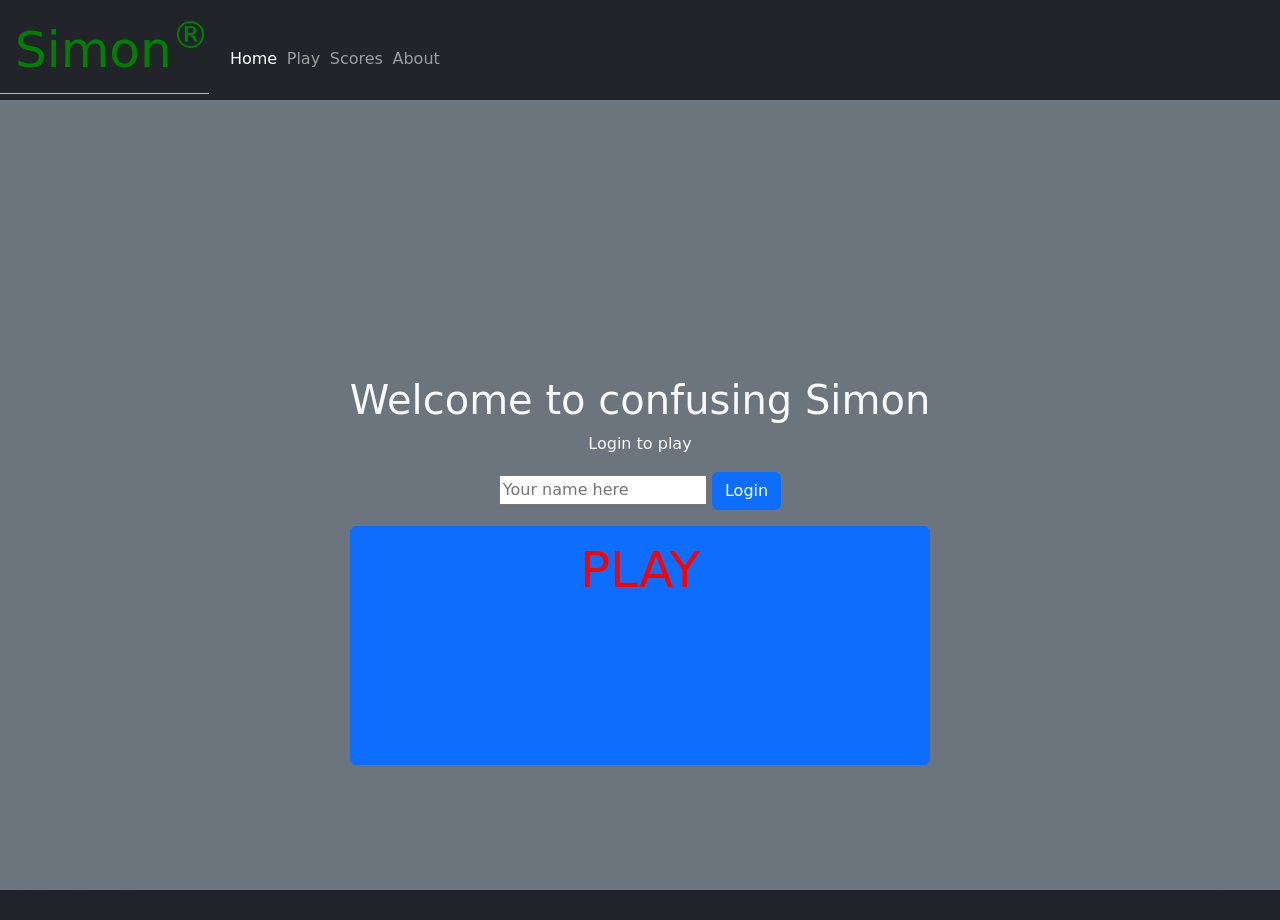
<file: index.html>
<!DOCTYPE html>
<html lang="en">
  <head>
    <meta charset="UTF-8" />
    <!-- Tell browsers not to scale the viewport automatically -->
    <meta name="viewport" content="width=device-width, initial-scale=1.0" />
    <title>Simon</title>
    <link rel="icon" href="favicon.ico" />

    <link rel="stylesheet" href="main.css" />

    <!-- Include bootstrap CSS framework -->
    <link
      href="https://cdn.jsdelivr.net/npm/bootstrap@5.2.2/dist/css/bootstrap.min.css"
      rel="stylesheet"
      integrity="sha384-Zenh87qX5JnK2Jl0vWa8Ck2rdkQ2Bzep5IDxbcnCeuOxjzrPF/et3URy9Bv1WTRi"
      crossorigin="anonymous"
    />
  </head>
  <body class="bg-dark text-light">
    <header class="container-fluid">
      <nav class="navbar fixed-top navbar-dark">
        <a class="navbar-brand" href="#" id="large">Simon<sup>&reg;</sup></a>
        <menu class="navbar-nav">
          <li class="nav-item">
            <a class="nav-link active" href="index.html">Home</a>
          </li>
          <li class="nav-item">
            <a class="nav-link" href="play.html">Play</a>
          </li>
          <li class="nav-item">
            <a class="nav-link" href="scores.html">Scores</a>
          </li>
          <li class="nav-item">
            <a class="nav-link" href="about.html">About</a>
          </li>
        </menu>
      </nav>
    </header>

    <main class="container-fluid bg-secondary text-center">
      <div>
        <h1 class="fancy">Welcome to confusing Simon</h1>
        <p>Login to play</p>
        <form method="get" action="play.html">
          <input type="text" id="name" placeholder="Your name here" />
          <button type="submit" class="btn btn-primary">Login</button>
        </form>
        <p></p>
        <a class="btn btn-primary" href="play.html" role="buttonGlow">PLAY</a>
      </div>
    </main>

    <footer class="bg-dark text-dark text-muted">
      <div class="container-fluid">
        <span class="text-reset">Author Name(s)</span>
        <a
          class="text-reset"
          href="https://github.com/webprogramming260/simon-css"
          >Source</a
        >
      </div>
    </footer>
  </body>
</html>
</file>
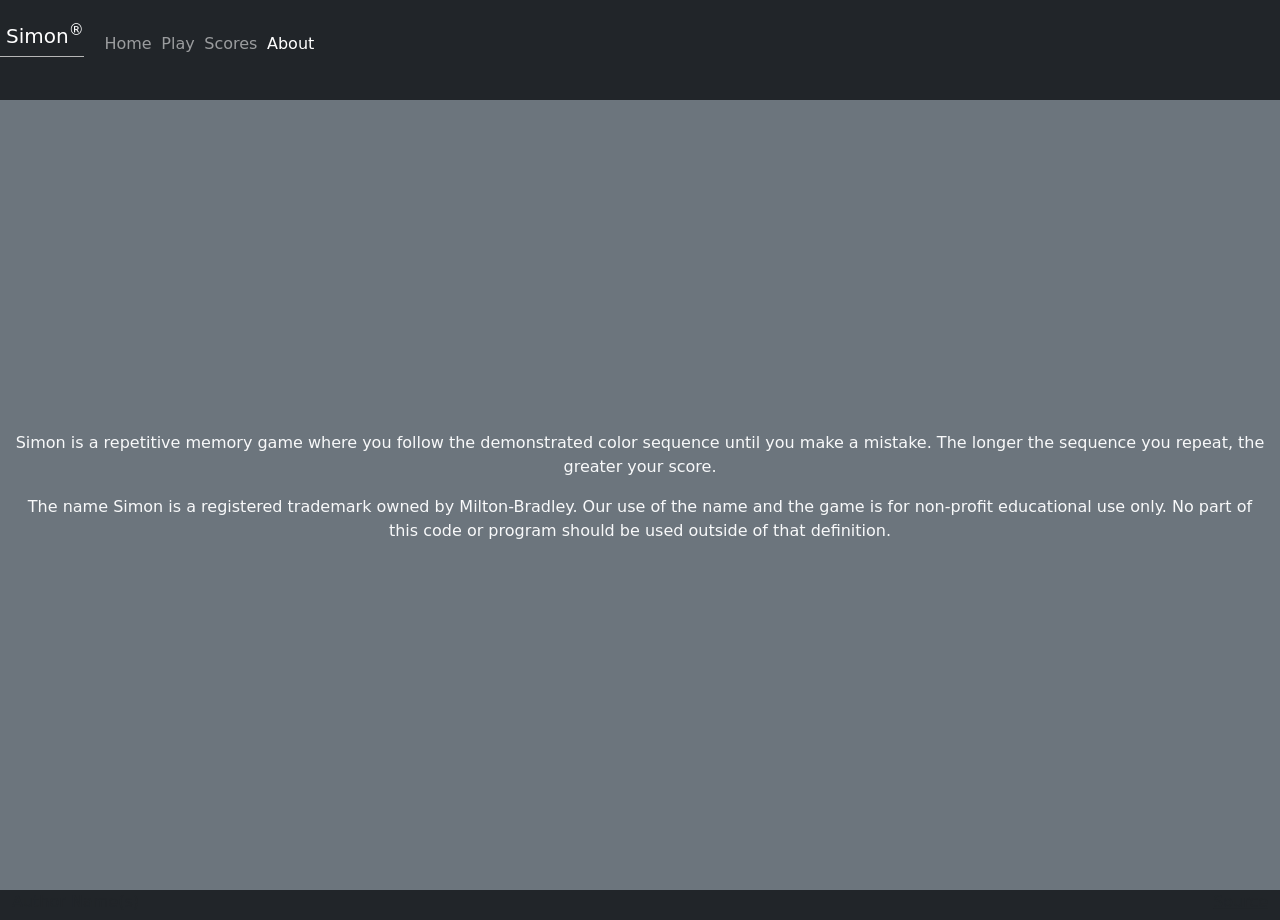
<file: about.html>
<!DOCTYPE html>
<html lang="en">
  <head>
    <meta charset="UTF-8" />
    <meta name="viewport" content="width=device-width, initial-scale=1.0" />
    <title>About</title>
    <link rel="icon" href="favicon.ico" />

    <link rel="stylesheet" href="main.css" />

    <!-- Include bootstrap CSS framework -->
    <link
      href="https://cdn.jsdelivr.net/npm/bootstrap@5.2.2/dist/css/bootstrap.min.css"
      rel="stylesheet"
      integrity="sha384-Zenh87qX5JnK2Jl0vWa8Ck2rdkQ2Bzep5IDxbcnCeuOxjzrPF/et3URy9Bv1WTRi"
      crossorigin="anonymous"
    />
  </head>
  <body class="bg-dark text-light">
    <header class="container-fluid">
      <nav class="navbar fixed-top navbar-dark">
        <a class="navbar-brand" href="#">Simon<sup>&reg;</sup></a>
        <menu class="navbar-nav">
          <li class="nav-item">
            <a class="nav-link" href="index.html">Home</a>
          </li>
          <li class="nav-item">
            <a class="nav-link" href="play.html">Play</a>
          </li>
          <li class="nav-item">
            <a class="nav-link" href="scores.html">Scores</a>
          </li>
          <li class="nav-item">
            <a class="nav-link active" href="about.html">About</a>
          </li>
        </menu>
      </nav>
    </header>

    <main class="container-fluid bg-secondary text-center">
      <div>
        <p>
          Simon is a repetitive memory game where you follow the demonstrated
          color sequence until you make a mistake. The longer the sequence you
          repeat, the greater your score.
        </p>

        <p>
          The name Simon is a registered trademark owned by Milton-Bradley. Our
          use of the name and the game is for non-profit educational use only.
          No part of this code or program should be used outside of that
          definition.
        </p>
      </div>
    </main>

    <footer class="bg-dark text-dark text-muted">
      <div class="container-fluid">
        <span class="text-reset">Author Name(s)</span>
        <a
          class="text-reset"
          href="https://github.com/webprogramming260/simon-css"
          >Source</a
        >
      </div>
    </footer>
  </body>
</html>
</file>
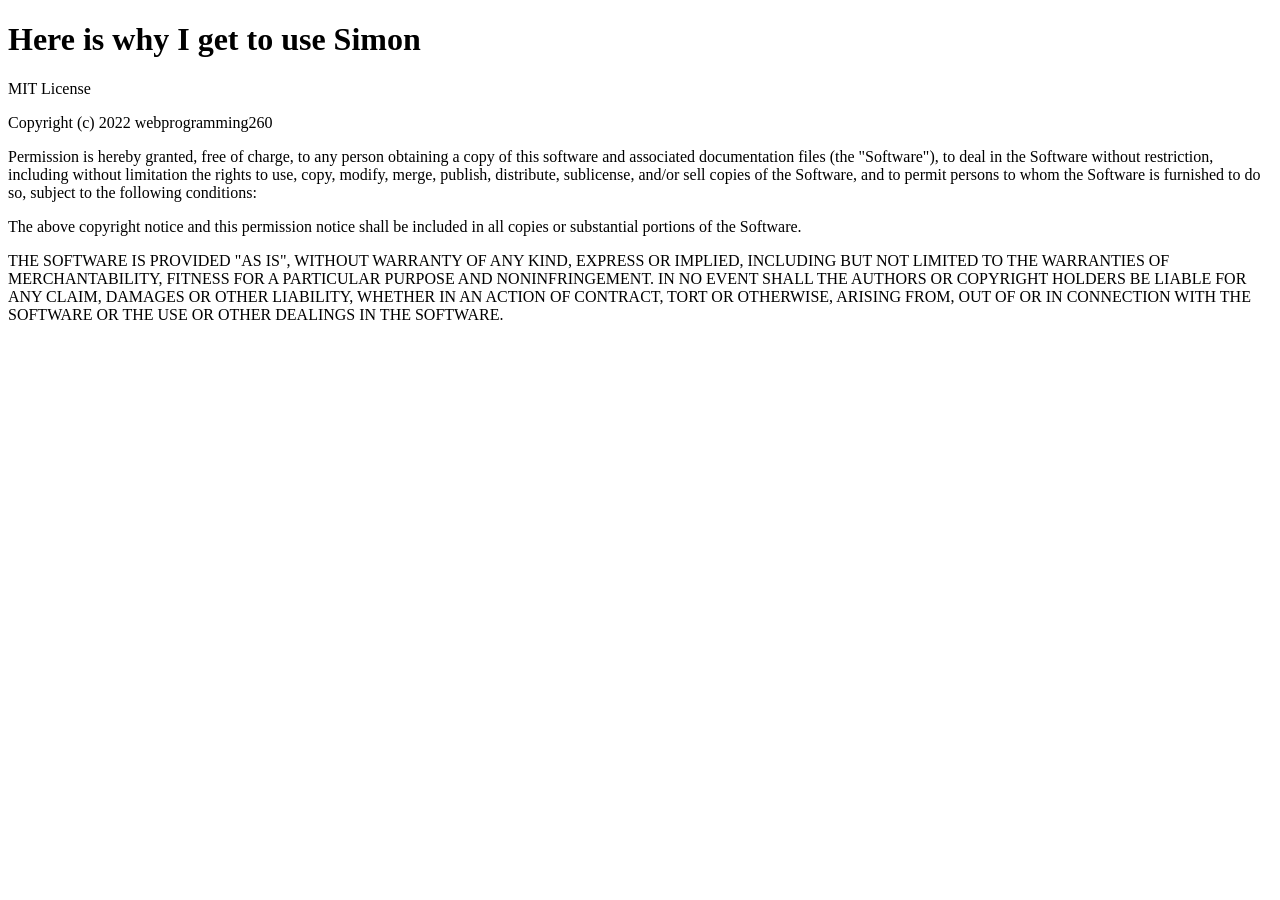
<file: license.html>
<!DOCTYPE html>
<html lang="en">
  <head>
    <meta charset="UTF-8" />
    <!-- Tell browsers not to scale the viewport automatically -->
    <meta name="viewport" content="width=device-width, initial-scale=1.0" />
    <title>Simon</title>
    <link rel="icon" href="favicon.ico" />
  </head>
  <body>
    <main>
        <h1>Here is why I get to use Simon</h1>
        <p>
          MIT License
        </p>
        <p>
          Copyright (c) 2022 webprogramming260
        </p>
        <p>
          Permission is hereby granted, free of charge, to any person obtaining a copy
          of this software and associated documentation files (the "Software"), to deal
          in the Software without restriction, including without limitation the rights
          to use, copy, modify, merge, publish, distribute, sublicense, and/or sell
          copies of the Software, and to permit persons to whom the Software is
          furnished to do so, subject to the following conditions:
        </p>
        <p>
          The above copyright notice and this permission notice shall be included in all
          copies or substantial portions of the Software.
        </p>
        <p>
          THE SOFTWARE IS PROVIDED "AS IS", WITHOUT WARRANTY OF ANY KIND, EXPRESS OR
          IMPLIED, INCLUDING BUT NOT LIMITED TO THE WARRANTIES OF MERCHANTABILITY,
          FITNESS FOR A PARTICULAR PURPOSE AND NONINFRINGEMENT. IN NO EVENT SHALL THE
          AUTHORS OR COPYRIGHT HOLDERS BE LIABLE FOR ANY CLAIM, DAMAGES OR OTHER
          LIABILITY, WHETHER IN AN ACTION OF CONTRACT, TORT OR OTHERWISE, ARISING FROM,
          OUT OF OR IN CONNECTION WITH THE SOFTWARE OR THE USE OR OTHER DEALINGS IN THE
          SOFTWARE.
        </p>
      </main>
  </body>
</html>
</file>
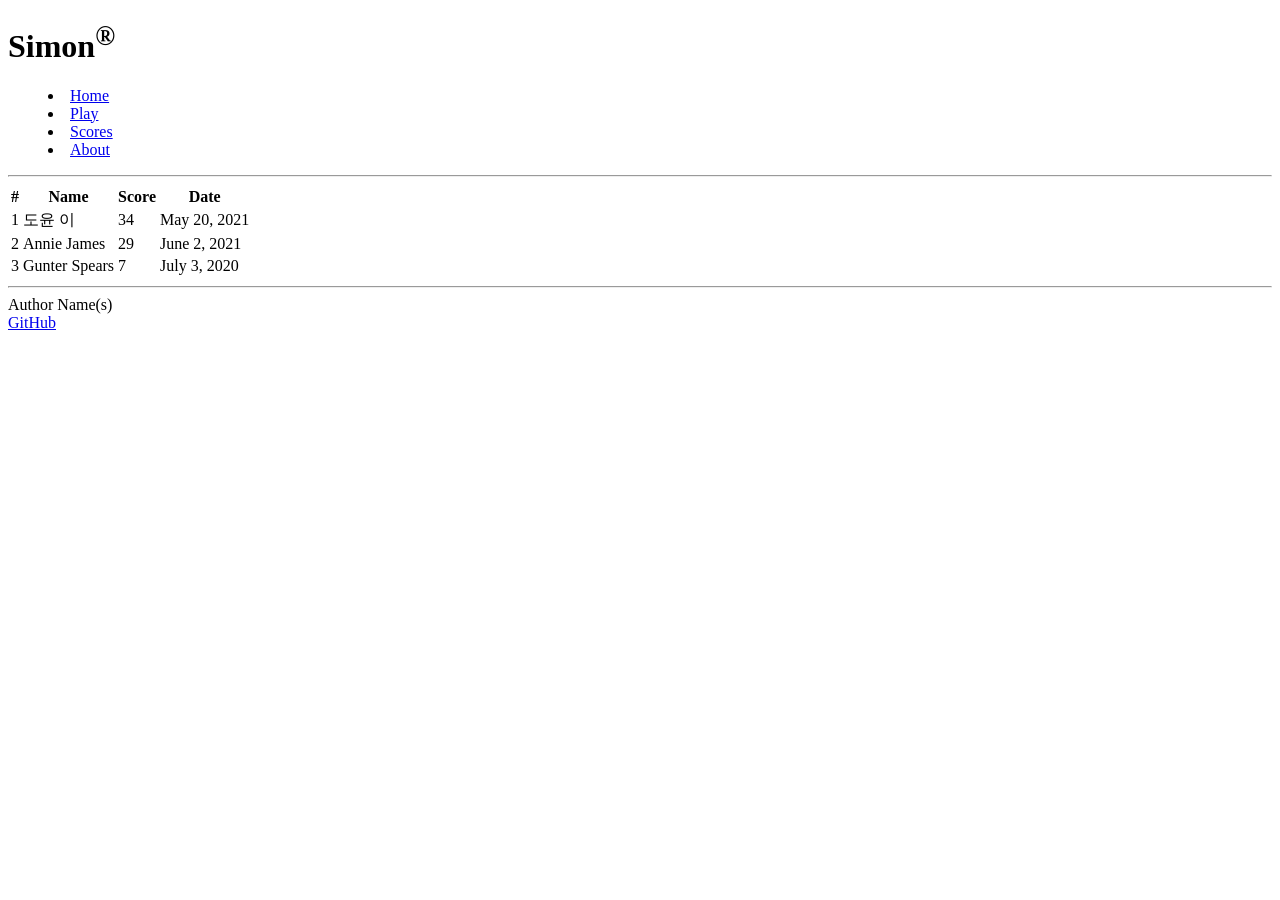
<file: scores.html>
<!DOCTYPE html>
<html lang="en">
  <head>
    <meta charset="UTF-8" />
    <meta name="viewport" content="width=device-width, initial-scale=1.0" />
    <title>Scores</title>
    <link rel="icon" href="favicon.ico" />
  </head>
  <body>
    <header>
      <h1>Simon<sup>&reg;</sup></h1>

      <nav>
        <menu>
          <li><a href="index.html">Home</a></li>
          <li><a href="play.html">Play</a></li>
          <li><a href="scores.html">Scores</a></li>
          <li><a href="about.html">About</a></li>
        </menu>
      </nav>

      <hr />
    </header>

    <main>
      <table>
        <thead>
          <tr>
            <th>#</th>
            <th>Name</th>
            <th>Score</th>
            <th>Date</th>
          </tr>
        </thead>
        <tbody>
          <tr>
            <td>1</td>
            <td>도윤 이</td>
            <td>34</td>
            <td>May 20, 2021</td>
          </tr>
          <tr>
            <td>2</td>
            <td>Annie James</td>
            <td>29</td>
            <td>June 2, 2021</td>
          </tr>
          <tr>
            <td>3</td>
            <td>Gunter Spears</td>
            <td>7</td>
            <td>July 3, 2020</td>
          </tr>
        </tbody>
      </table>
    </main>

    <footer>
      <hr />
      <span class="text-reset">Author Name(s)</span>
      <br />
      <a href="https://github.com/webprogramming260/simon-html">GitHub</a>
    </footer>
  </body>
</html>
</file>
<file: main.css>
body {
    display: flex;
    flex-direction: column;
    min-width: 375px;
  }
  
  header {
    flex: 0 100px;
  }
  
  main {
    flex: 1 calc(100vh - 110px);
    display: flex;
    flex-direction: column;
    align-items: center;
    justify-content: space-around;
  }
  
  footer {
    flex: 0 30px;
  }
  
  menu {
    flex: 1;
    display: flex;
    /*  overwrite Bootstrap so the menu does not wrap */
    flex-direction: row !important;
    list-style: none;
  }
  
  .navbar-brand {
    padding-left: 0.3em;
    border-bottom: solid rgb(182, 182, 182) thin;
  }
  
  menu .nav-item {
    padding: 0 0.3em;
  }
  
  footer a {
    float: right;
  }
  
  #count {
    color: rgb(246, 239, 158);
  }
  
  .players {
    flex: 1;
    width: 100%;
    padding: 0.5em;
  }
  
  .player-name {
    color: rgb(118, 190, 210);
  }
  
  .game {
    background: rgb(0, 0, 0);
    border-radius: 50%;
    box-shadow: 0 0 20px 5px rgb(69, 69, 69);
    width: 80vw;
    height: 80vw;
    position: absolute;
    min-width: 350px;
    min-height: 350px;
    max-width: min(80vmin, 1000px);
    max-height: min(80vmin, 1000px);
  }
  
  .button-container {
    width: 100%;
    height: 100%;
    display: grid;
    grid-template-columns: 1fr 1fr;
    gap: 20px;
  }
  
  .button-top-left {
    border-radius: 100% 0 0 0;
    margin: 20px 0 0 20px;
    background-color: green;

  }
  
  .button-top-right {
    border-radius: 0 100% 0 0;
    margin: 20px 20px 0 0;
    background-color: green;

  }
  
  .button-bottom-left {
    border-radius: 0 0 0 100%;
    margin: 0 0 20px 20px;
    background-color: green;

  }
  
  .button-bottom-right {
    border-radius: 0 0 100% 0;
    margin: 0 20px 20px 0;
    background-color: green;

  }
  
  .controls {
    position: absolute;
    border-radius: 50%;
    width: 200px;
    height: 200px;
    background-color: black;
    padding: 2em;
    display: flex;
    align-items: center;
    justify-content: space-around;
    flex-direction: column;
  }
  
  .game-name {
    font-size: 2em;
    font-weight: bold;
    margin-bottom: 0.5em;
  }
  
  .score {

    text-align: center;
    font-size: 20px;
    font-family: monospace;
    font-weight: bold;
    color: red;
    cursor: default;
    width: 40px;
    height: 20px;
    border-radius: 10px;
    border: solid thin rgb(117, 0, 0);
    background-color: #300;
  }
  
  .center {
    top: 50%;
    left: 50%;
    transform: translateX(-50%) translateY(-50%);
  }
  
  @media (max-height: 600px) {
    header {
      display: none;
    }
    footer {
      display: none;
    }
    main {
      flex: 1 100vh;
    }
  }
  /* .btn-primary
  {
    size: 400px !important;
    color: red !important;
  } */
  [role=buttonGlow]
  {
      color: red !important;
      width: 100% !important;
      height: 100% !important;
      font-size: 50px !important;
  }

.fancy
{
  animation-name: colors;
  animation-duration: 5s;
  animation-iteration-count: infinite;
}
@keyframes colors
{
0%      { color: red;    }
50%     { color: orange; }
100%    { color: red;    }
}
#large
{
    color: green;
    font-size: 50px;
}
</file>
